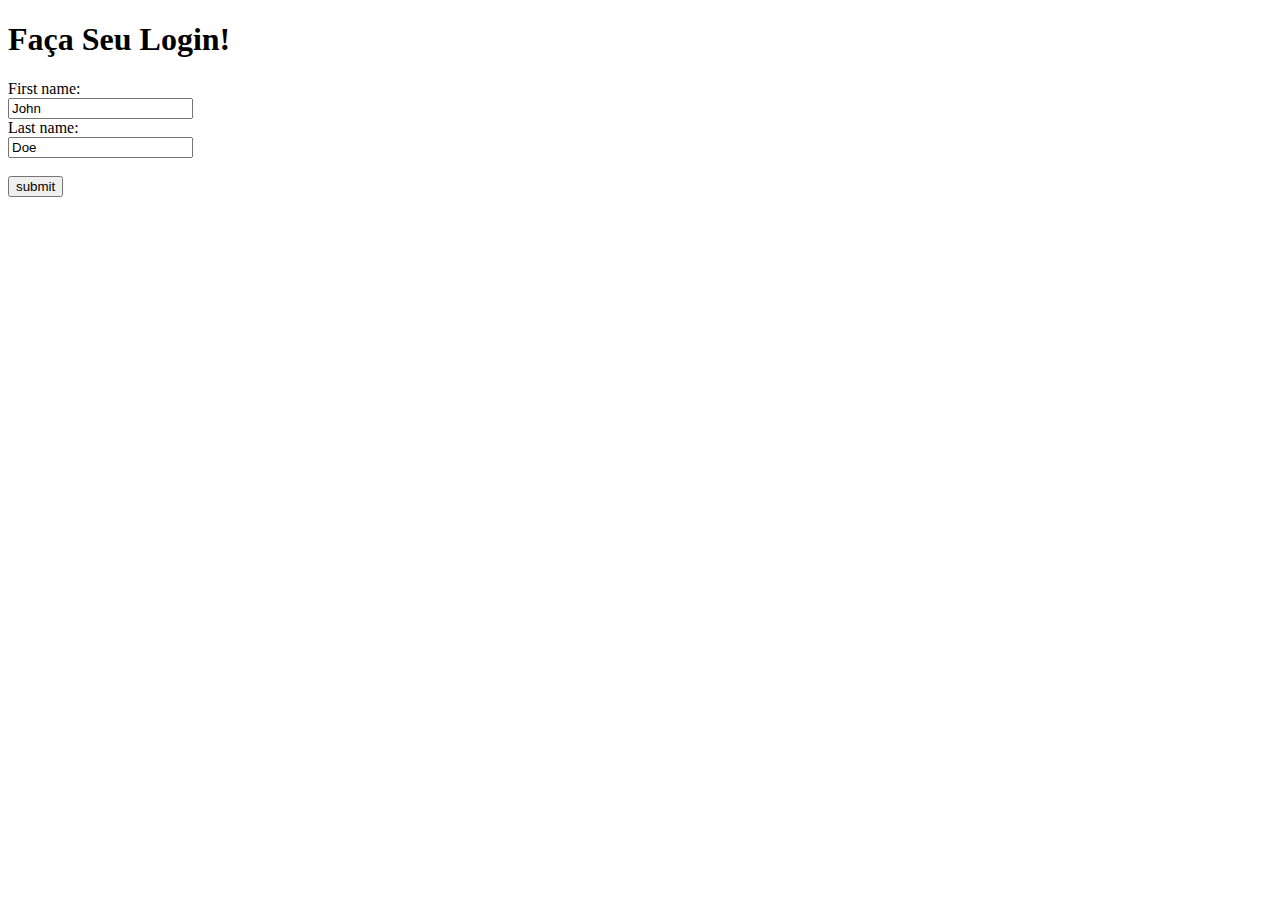
<file: Frontend/html/html/login.html>
<!DOCTYPE html>
<html lang="en">
<head>
    <meta charset="UTF-8">
    <meta name="viewport" content="width=device-width, initial-scale=1.0">
    <title>Document</title>
</head>
<body>
    <h1>Faça Seu Login!</h1>
    
 <form action="/action_page.php">
  <label for="fname">First name:</label><br>
  <input type="text" id="fname" name="fname" value="John"><br>
  <label for="lname">Last name:</label><br>
  <input type="text" id="lname" name="lname" value="Doe"><br><br>
  <input type="submit" value="submit">
</form> 
</body>
</html>
</file>
